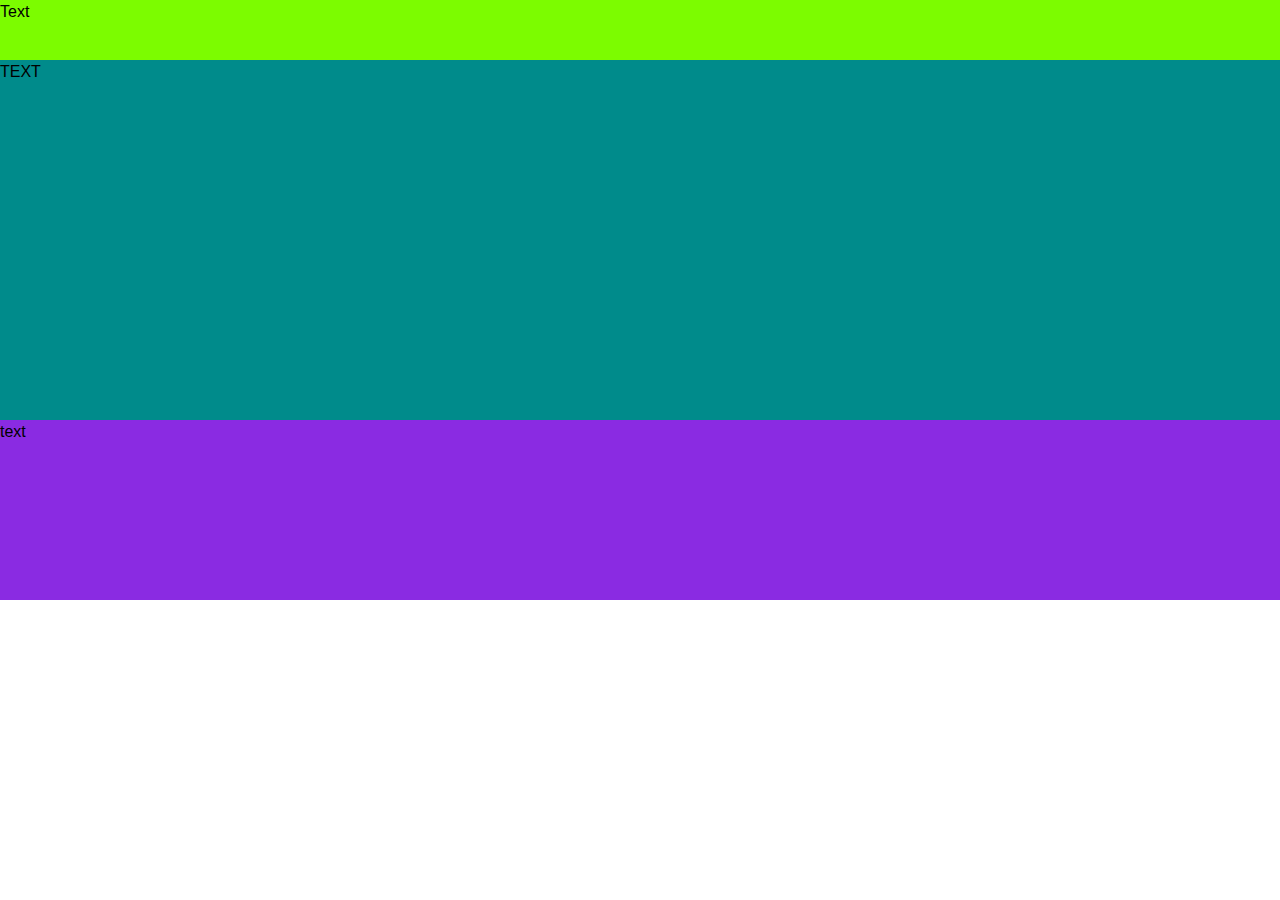
<file: Front End/Hard/First Landing/Stage 1/index.html>
<!doctype html>
<html lang="en">
<head>
    <meta charset="UTF-8">
    <title>Document</title>
    <link rel="stylesheet" href="style.css" type="text/css">
</head>
<body>
    <header>Text</header>
    <main>TEXT</main>
    <footer>text</footer>
</body>
</html>
</file>
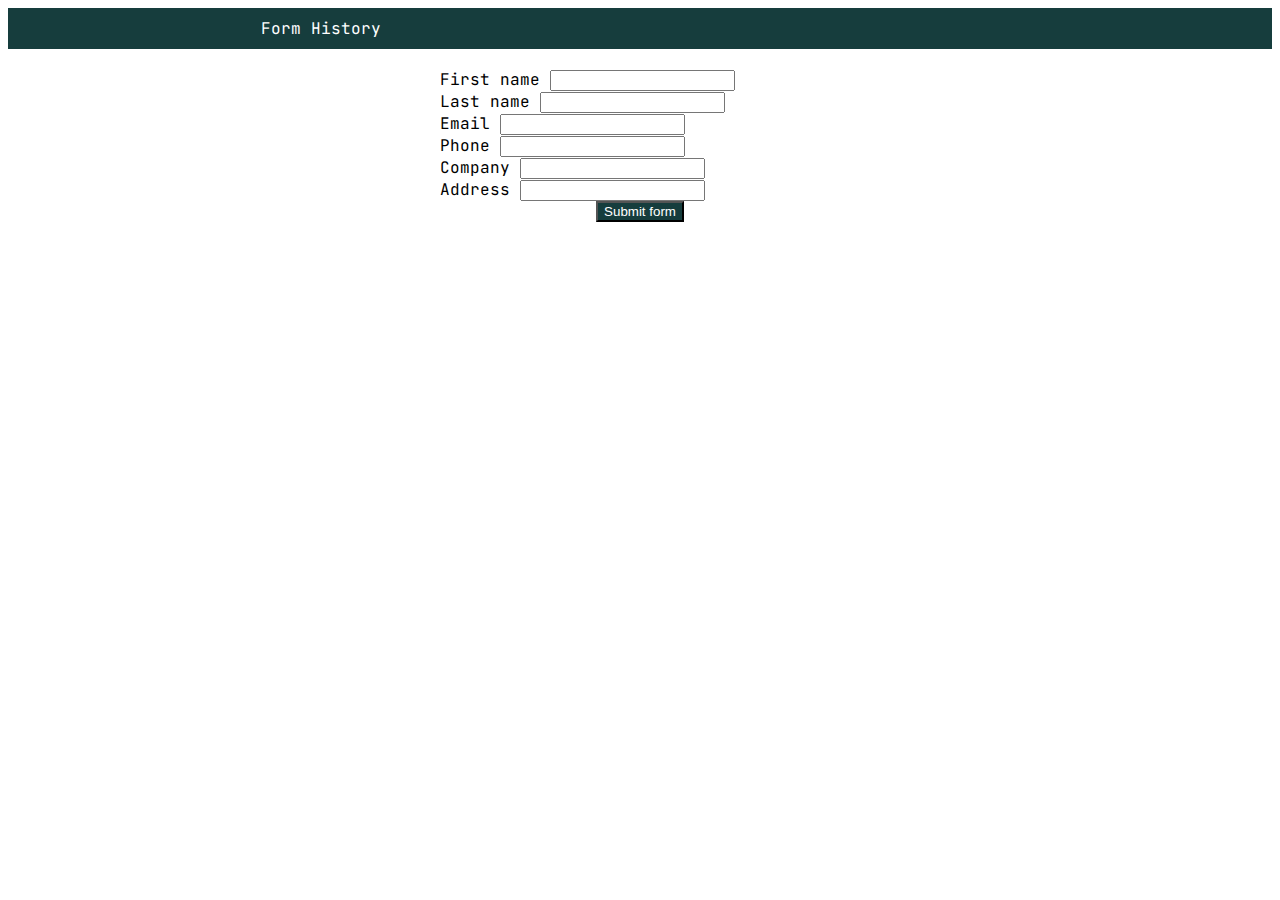
<file: Front End/Hard/Magic Form/Stage 1/index.html>
<!doctype html>
<html lang="en">
<head>
    <meta charset="UTF-8">
    <meta name="viewport" content="width=device-width, initial-scale=1">
    <title>Document</title>
    <link href="https://cdn.jsdelivr.net/npm/bootstrap@5.1.3/dist/css/bootstrap.min.css" rel="stylesheet" integrity="sha384-1BmE4kWBq78iYhFldvKuhfTAU6auU8tT94WrHftjDbrCEXSU1oBoqyl2QvZ6jIW3" crossorigin="anonymous">
    <link rel="stylesheet" href="stylesheet.css">
    <link rel="preconnect" href="https://fonts.googleapis.com">
    <link rel="preconnect" href="https://fonts.gstatic.com" crossorigin>
    <link href="https://fonts.googleapis.com/css2?family=JetBrains+Mono:ital,wght@0,100;0,200;0,300;0,400;0,500;0,600;0,700;0,800;1,100;1,200;1,300;1,400;1,500;1,600;1,700;1,800&display=swap" rel="stylesheet">
</head>
<body>
    <nav class="nav">
        <a id="form-link" class="nav-link">Form</a>
        <a id="history-link" class="nav-link">History</a>
    </nav>
    <main>
        <form>
            <div class="mb-3 form-entity">
                <label class="form-label">First name</label>
                <input class="form-control" name="first-name" />
            </div>
            <div class="mb-3 form-entity">
                <label class="form-label">Last name</label>
                <input class="form-control" name="last-name" />
            </div>
            <div class="mb-3 form-entity">
                <label class="form-label">Email</label>
                <input class="form-control" name="email" />
            </div>
            <div class="mb-3 form-entity">
                <label class="form-label">Phone</label>
                <input class="form-control" name="phone" />
            </div>
            <div class="mb-3 form-entity">
                <label class="form-label">Company</label>
                <input class="form-control" name="company" />
            </div>
            <div class="mb-3 form-entity">
                <label class="form-label">Address</label>
                <input class="form-control" name="address" />
            </div>
            <button id="submit-button" class="btn form-entity" type="submit">Submit form</button>

        </form>
    </main>
    <script src="https://cdn.jsdelivr.net/npm/bootstrap@5.1.3/dist/js/bootstrap.bundle.min.js" integrity="sha384-ka7Sk0Gln4gmtz2MlQnikT1wXgYsOg+OMhuP+IlRH9sENBO0LRn5q+8nbTov4+1p" crossorigin="anonymous"></script>
</body>
</html>
</file>
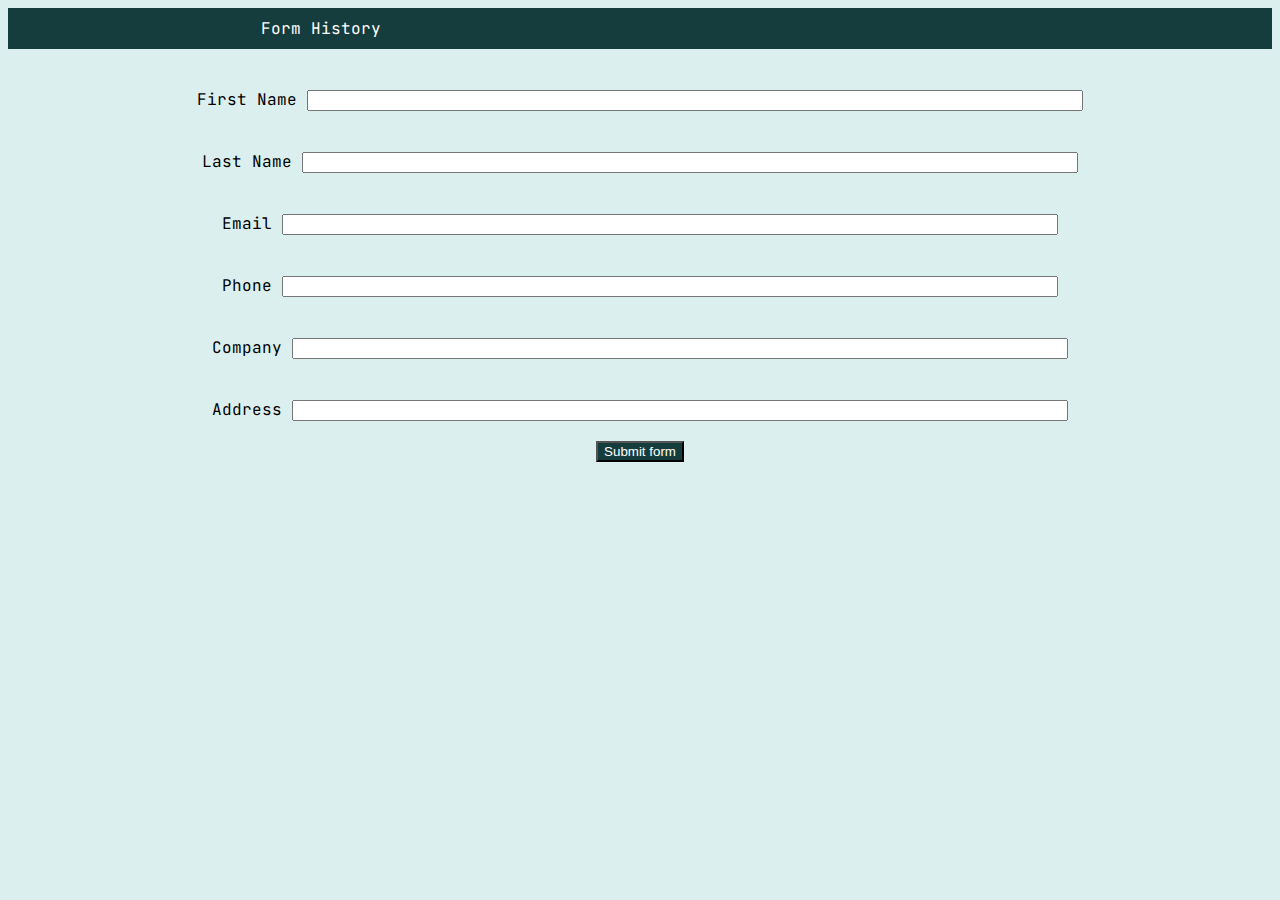
<file: Front End/Hard/Magic Form/Stage 2/index.html>
<!doctype html>
<html lang="en">
<head>
    <meta charset="UTF-8">
    <meta name="viewport" content="width=device-width, initial-scale=1">
    <title>Document</title>
    <link href="https://cdn.jsdelivr.net/npm/bootstrap@5.1.3/dist/css/bootstrap.min.css" rel="stylesheet" integrity="sha384-1BmE4kWBq78iYhFldvKuhfTAU6auU8tT94WrHftjDbrCEXSU1oBoqyl2QvZ6jIW3" crossorigin="anonymous">
    <link rel="stylesheet" href="stylesheet.css">
    <link rel="preconnect" href="https://fonts.googleapis.com">
    <link rel="preconnect" href="https://fonts.gstatic.com" crossorigin>
    <link href="https://fonts.googleapis.com/css2?family=JetBrains+Mono:ital,wght@0,100;0,200;0,300;0,400;0,500;0,600;0,700;0,800;1,100;1,200;1,300;1,400;1,500;1,600;1,700;1,800&display=swap" rel="stylesheet">

</head>
<body>
    <nav class="nav">
        <a id="form-link" class="nav-link">Form</a>
        <a id="history-link" class="nav-link">History</a>
    </nav>
    <main>
        <form id="document-form">
            <label>
                First Name
                <input class="form-control" name="first-name" />
            </label>
            <label>
                Last Name
                <input class="form-control" name="last-name" />
            </label>
            <label>
                Email
                <input class="form-control" name="email" />
            </label>
            <label>
                Phone
                <input class="form-control" name="phone" />
            </label>
            <label>
                Company
                <input class="form-control" name="company" />
            </label>
            <label>
                Address
                <input class="form-control" name="address" />
            </label>
            <button id="submit-button" class="btn" type="submit">Submit form</button>
        </form>
    </main>
    <script src="backend.js"></script>
    <script src="https://cdn.jsdelivr.net/npm/bootstrap@5.1.3/dist/js/bootstrap.bundle.min.js" integrity="sha384-ka7Sk0Gln4gmtz2MlQnikT1wXgYsOg+OMhuP+IlRH9sENBO0LRn5q+8nbTov4+1p" crossorigin="anonymous"></script>
</body>
</html>
</file>
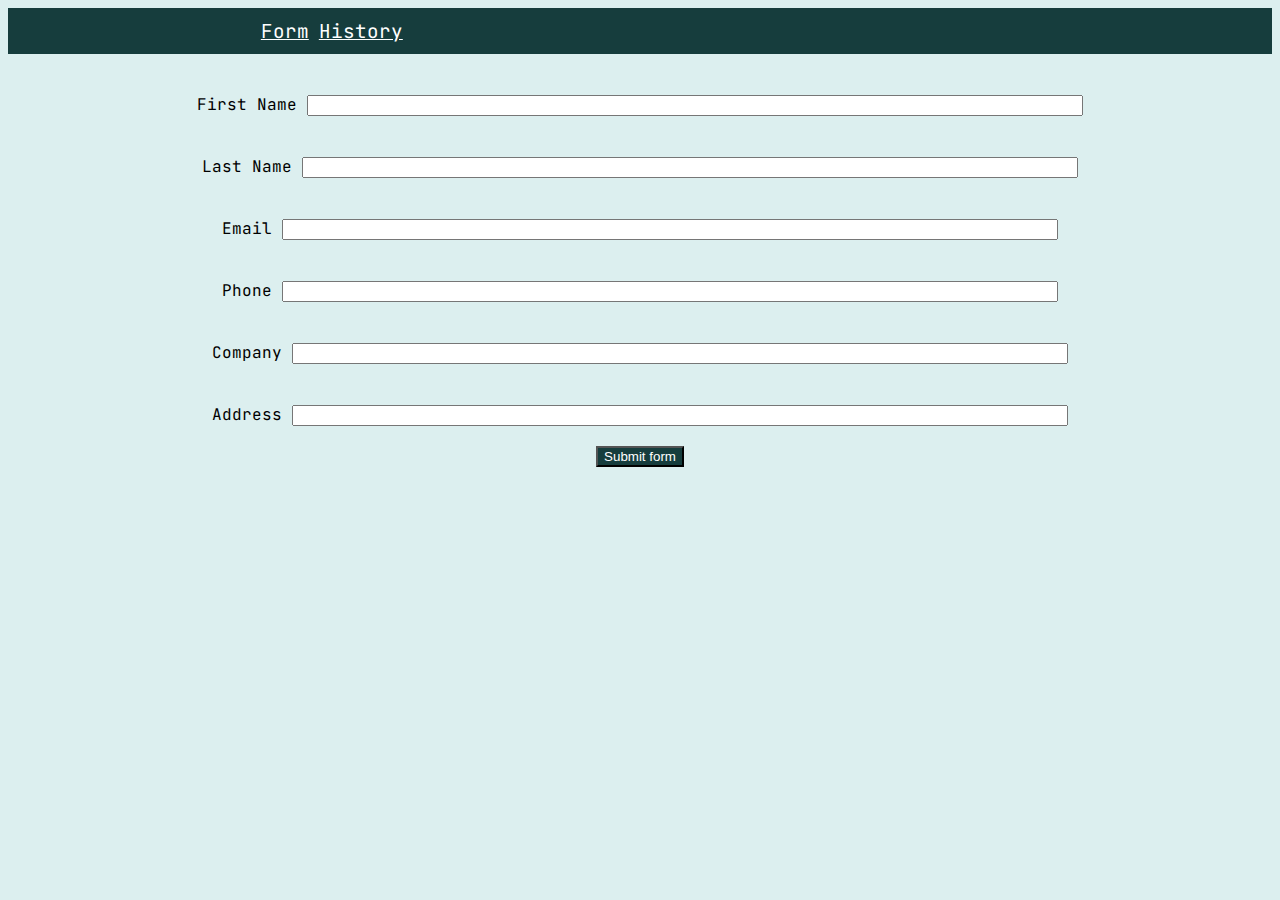
<file: Front End/Hard/Magic Form/Stage 3/index.html>
<!doctype html>
<html lang="en">
<head>
    <meta charset="UTF-8">
    <meta name="viewport" content="width=device-width, initial-scale=1">
    <title>Document</title>
    <link href="https://cdn.jsdelivr.net/npm/bootstrap@5.1.3/dist/css/bootstrap.min.css" rel="stylesheet" integrity="sha384-1BmE4kWBq78iYhFldvKuhfTAU6auU8tT94WrHftjDbrCEXSU1oBoqyl2QvZ6jIW3" crossorigin="anonymous">
    <link rel="stylesheet" href="stylesheet.css">
    <link rel="preconnect" href="https://fonts.googleapis.com">
    <link rel="preconnect" href="https://fonts.gstatic.com" crossorigin>
    <link href="https://fonts.googleapis.com/css2?family=JetBrains+Mono:ital,wght@0,100;0,200;0,300;0,400;0,500;0,600;0,700;0,800;1,100;1,200;1,300;1,400;1,500;1,600;1,700;1,800&display=swap" rel="stylesheet">
</head>
<body>
    <nav class="nav">
        <a id="form-link" class="nav-link" href="#">Form</a>
        <a id="history-link" class="nav-link" href="history.html">History</a>
    </nav>
    <main>
        <form id="document-form">
            <label>
                First Name
                <input class="form-control" name="first-name" />
            </label>
            <label>
                Last Name
                <input class="form-control" name="last-name" />
            </label>
            <label>
                Email
                <input class="form-control" name="email" />
            </label>
            <label>
                Phone
                <input class="form-control" name="phone" />
            </label>
            <label>
                Company
                <input class="form-control" name="company" />
            </label>
            <label>
                Address
                <input class="form-control" name="address" />
            </label>
            <button id="submit-button" class="btn" type="submit">Submit form</button>
        </form>
    </main>
    <script src="backend.js"></script>
<!--    <script src="https://cdn.jsdelivr.net/npm/bootstrap@5.1.3/dist/js/bootstrap.bundle.min.js" integrity="sha384-ka7Sk0Gln4gmtz2MlQnikT1wXgYsOg+OMhuP+IlRH9sENBO0LRn5q+8nbTov4+1p" crossorigin="anonymous"></script>-->
</body>
</html>
</file>
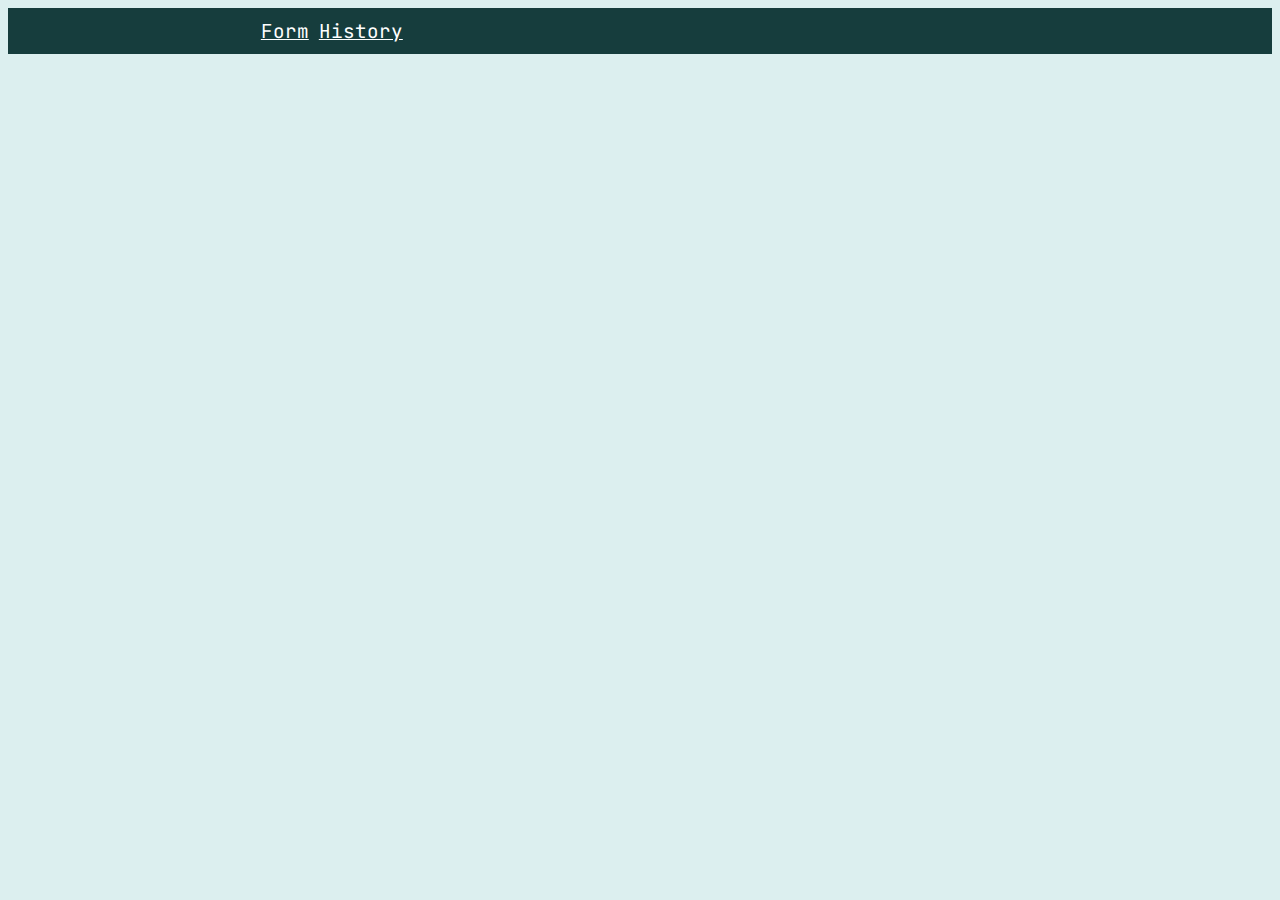
<file: Front End/Hard/Magic Form/Stage 3/history.html>
<!DOCTYPE html>
<html lang="en">
<head>
    <meta charset="UTF-8">
    <meta name="viewport" content="width=device-width, initial-scale=1">
    <title>History</title>
    <link href="https://cdn.jsdelivr.net/npm/bootstrap@5.1.3/dist/css/bootstrap.min.css" rel="stylesheet" integrity="sha384-1BmE4kWBq78iYhFldvKuhfTAU6auU8tT94WrHftjDbrCEXSU1oBoqyl2QvZ6jIW3" crossorigin="anonymous">
    <link rel="stylesheet" href="stylesheet.css">
    <link rel="preconnect" href="https://fonts.googleapis.com">
    <link rel="preconnect" href="https://fonts.gstatic.com" crossorigin>
    <link href="https://fonts.googleapis.com/css2?family=JetBrains+Mono:ital,wght@0,100;0,200;0,300;0,400;0,500;0,600;0,700;0,800;1,100;1,200;1,300;1,400;1,500;1,600;1,700;1,800&display=swap" rel="stylesheet">

</head>
<body>
    <nav class="nav">
        <a id="form-link" class="nav-link" href="index.html">Form</a>
        <a id="history-link" class="nav-link" href="#">History</a>
    </nav>
    <main id="history-collection"></main>
    <script src="history.js"></script>
<!--    <script src="https://cdn.jsdelivr.net/npm/bootstrap@5.1.3/dist/js/bootstrap.bundle.min.js" integrity="sha384-ka7Sk0Gln4gmtz2MlQnikT1wXgYsOg+OMhuP+IlRH9sENBO0LRn5q+8nbTov4+1p" crossorigin="anonymous"></script>-->
</body>
</html>
</file>
<file: Front End/Hard/First Landing/Stage 1/style.css>
body {
    margin: 0;
    max-height: 600px;
    line-height: 1.5;
    font-family: sans-serif;
}

header {
    min-height: 60px;
    background-color: lawngreen;
}

main {
    min-height: 360px;
    background-color: darkcyan;
}

footer {
    min-height: 180px;
    background-color: blueviolet;
}
</file>
<file: Front End/Hard/Magic Form/Stage 1/stylesheet.css>
body {
    font-family: 'JetBrains Mono', monospace;
}

.nav {
    background-color: #163d3d;
    margin-bottom: 20px;
    padding: 10px 20%;
}

.nav-link {
    color: white;
    cursor: pointer;
}

.form-entity {
    max-width: 400px;
    margin: auto;
}

#submit-button {
    display: block;
    background-color: #163d3d;
    color: #fff;
    margin: auto;
}
</file>
<file: Front End/Hard/Magic Form/Stage 2/stylesheet.css>
body {
    font-family: 'JetBrains Mono', monospace;
    background-color: #dcefef;
}

.nav {
    background-color: #163d3d;
    padding: 10px 20%;
}

.nav-link {
    color: white;
    cursor: pointer;
}

main {
    margin: 20px auto;
}

form {
    display: flex;
    flex-direction: column;
    align-items: center;
}

form label input {
    min-width: 60vw;
    max-width: 500px;
}

form label, form button {
    margin: 20px;
}

#submit-button {
    display: block;
    background-color: #163d3d;
    color: #fff;
    margin: auto;
}
</file>
<file: Front End/Hard/Magic Form/Stage 3/stylesheet.css>
body {
    font-family: 'JetBrains Mono', monospace;
    background-color: #dcefef;
}

.nav {
    background-color: #163d3d;
    padding: 10px 20%;
}

.nav-link {
    color: white;
    cursor: pointer;
    font-size: 1.2rem;
}

main {
    margin: 20px auto;
}

form {
    display: flex;
    flex-direction: column;
    align-items: center;
}

form label input {
    min-width: 60vw;
    max-width: 500px;
}

form label, form button {
    margin: 20px;
}

#submit-button {
    display: block;
    background-color: #163d3d;
    color: #fff;
    margin: auto;
}


/* history.html */

.submit-history-card {
    width: 60%;
    margin: 30px auto;
    padding: 20px 5%;
    box-shadow: #989898 0 0 6px 0;
}

.submit-history-card .delete-button {
    max-width: 120px;
    margin: auto;
}

.submit-history-card p span {
    display: block;
}

.submit-history-card p span:first-child {
    font-weight: bold;
}
</file>
